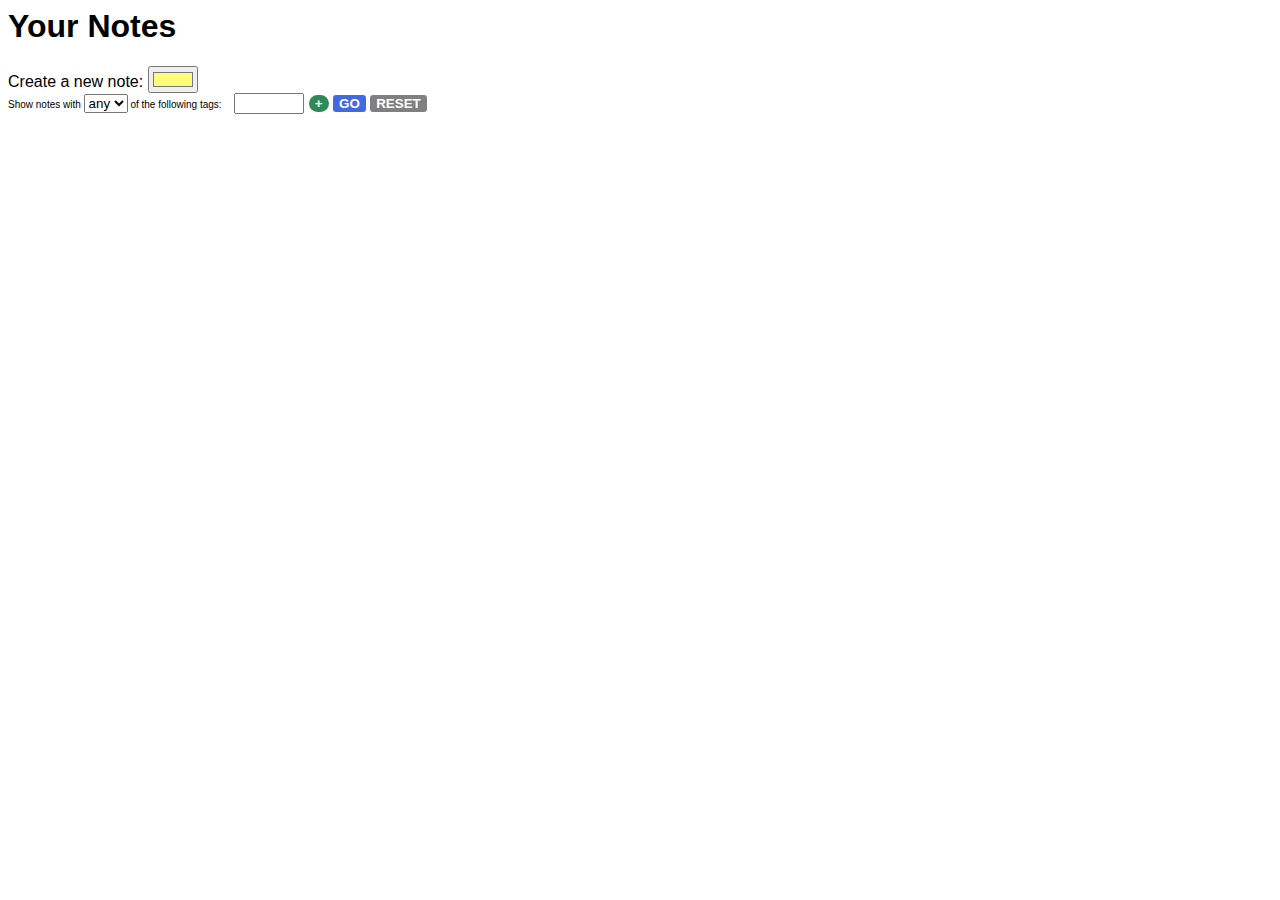
<file: index.html>
<html>
  <head>
    <title>Noteworthy</title>
    <script
      src="https://code.jquery.com/jquery-1.12.4.min.js"
      integrity="sha256-ZosEbRLbNQzLpnKIkEdrPv7lOy9C27hHQ+Xp8a4MxAQ="
      crossorigin="anonymous"></script>
    <link href="css/style.css" media="screen" rel="stylesheet">
  </head>

<body>
  <div id="body-container">
    <h1 class="page-title">Your Notes</h1>
    <div id="notes-container">
    <div id="form-container">
      <label for="color-picker">Create a new note:</label>
      <input type="color" id="color-picker" name="color-picker" value="#fffc79" list="color-options">
      <datalist id="color-options">
        <option>#fffc79</option>
        <option>#76d6ff</option>
        <option>#f3b99c</option>
        <option>#ebebeb</option>
        <option>#e9d1fa</option>
        <option>#82ffce</option>
        <option>#ffb4c9</option>
        <option>#80ee97</option>
        <option>#94fffb</option>
        <option>#9dc1ff</option>
      </datalist>
    </div>
    <div id="filter-container">
      <span id="filter-text">
        Show notes with 
        <select>
          <option value="or">any</option>
          <option value="and">all</option>
        </select>
        of the following tags:
      </span>
      <form id="filter-form">
        <input type="input" class="filter-input" name="filter-input" list="tag-options">
        <datalist class="tag-options">{tagOptions}</datalist>
        <input type="button" class="add-field-button" value="+">
        <input type="submit" id="filter-submit-button" value="GO">
        <input type="button" id="clear-search-button" value="RESET">
      </form>
    </div>
  </div>

  <script src="js/main.js"></script>
</body>
</html>
</file>
<file: css/style.css>
#body-container {
  font-family: Helvetica;
  margin: 0 auto;
}


.note-div {
  width: 200px;
  display: inline-block;
}

.note-textbox {
  width: 100%;
  background-color: pink;
  border-radius: 6px;
  border: 1px solid;
  font-size: 14px;
  padding: 10px;
  margin: 10px;
}

.remove-note-div {
  text-align: right;
}

.remove-note-icon {
  position: relative;
  left: 5px;
  top: 35px;
  color: #777;
  background-color: none;
  border: 0;
  z-index: 2;
  padding: 0 7px;
  cursor: pointer;
}

.add-tag-div{
  width: 70%;
  margin: 0 auto;
}

.add-tag-label{
  font-size: 12px;
  display: inline;

}

.add-tag-form{
  width: 80px;
  display: inline;
}

.tag{
  font-size: 10px;
  background-color: steelblue;
  color: white;
  margin: 5px;
  padding: 5px;
  border-radius: 10px;
  overflow: visible;
}

#filter-text {
  font-size: 10px;
  display: inline;
}

#filter-form{
  display: inline;
  padding: 10px;
}

.filter-input{
  width: 70px;
}

.add-field-button{
  background-color: seagreen;
  border: 0;
  color: white;
  font-weight: bold;
  text-align: center;
  border-radius: 20px;
}

#filter-submit-button{
  background-color: royalblue;
  border: 0;
  color: white;
  font-weight: bold;
  text-align: center;
  border-radius: 3px;
}

#clear-search-button{
  background-color: gray;
  border: 0;
  color: white;
  font-weight: bold;
  text-align: center;
  border-radius: 3px;
}
</file>
